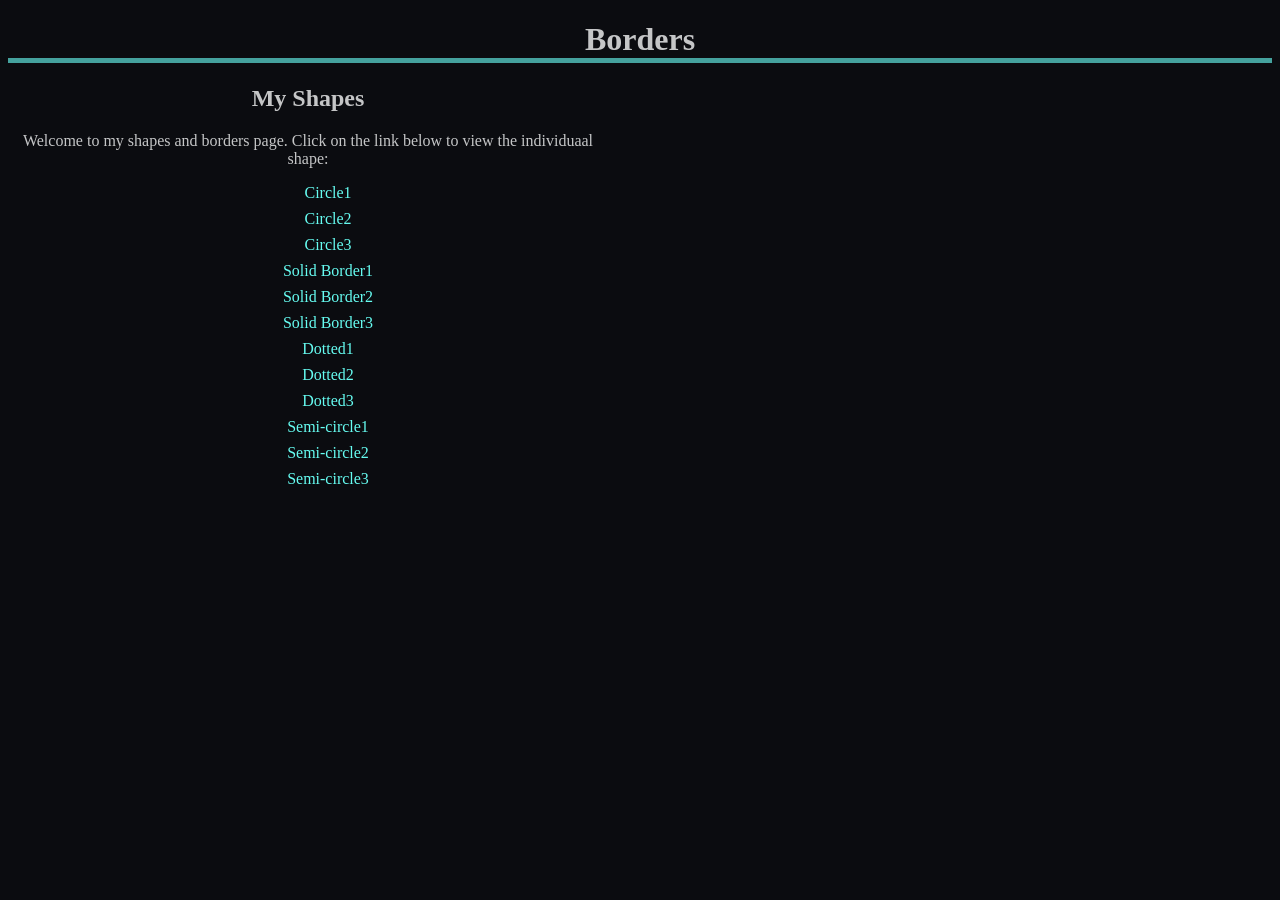
<file: index.html>
<!DOCTYPE html>
<html lang="en">
<head>
    <meta charset="UTF-8">
    <meta name="viewport" content="width=device-width, initial-scale=1.0">
    <title>Borders</title>
    <link rel="stylesheet" href="assets/css/style1.css">
</head>
<body>
    <h1 class="head">Borders</h1>
    <div class="borders">
        <h2>My Shapes</h2>
        <p>Welcome to my shapes and borders page. Click on the link below to view the individuaal shape:</p>
        <ul>
            <li><a href="circle1.html">Circle1</a></li>
            <li><a href="circle2.html">Circle2</a></li>
            <li><a href="circle3.html">Circle3</a></li>
            <li><a href="solid1.html">Solid Border1</a></li>
            <li><a href="solid2.html">Solid Border2</a></li>
            <li><a href="solid3.html">Solid Border3</a></li>
            <li><a href="dotted1.html">Dotted1</a></li>
            <li><a href="dotted2.html">Dotted2</a></li>
            <li><a href="dotted3.html">Dotted3</a></li>
            <li><a href="semi1.html">Semi-circle1</a></li>
            <li><a href="semi2.html">Semi-circle2</a></li>
            <li><a href="semi3.html">Semi-circle3</a></li>
        </ul>
    </div>
</body>
</html>
</file>
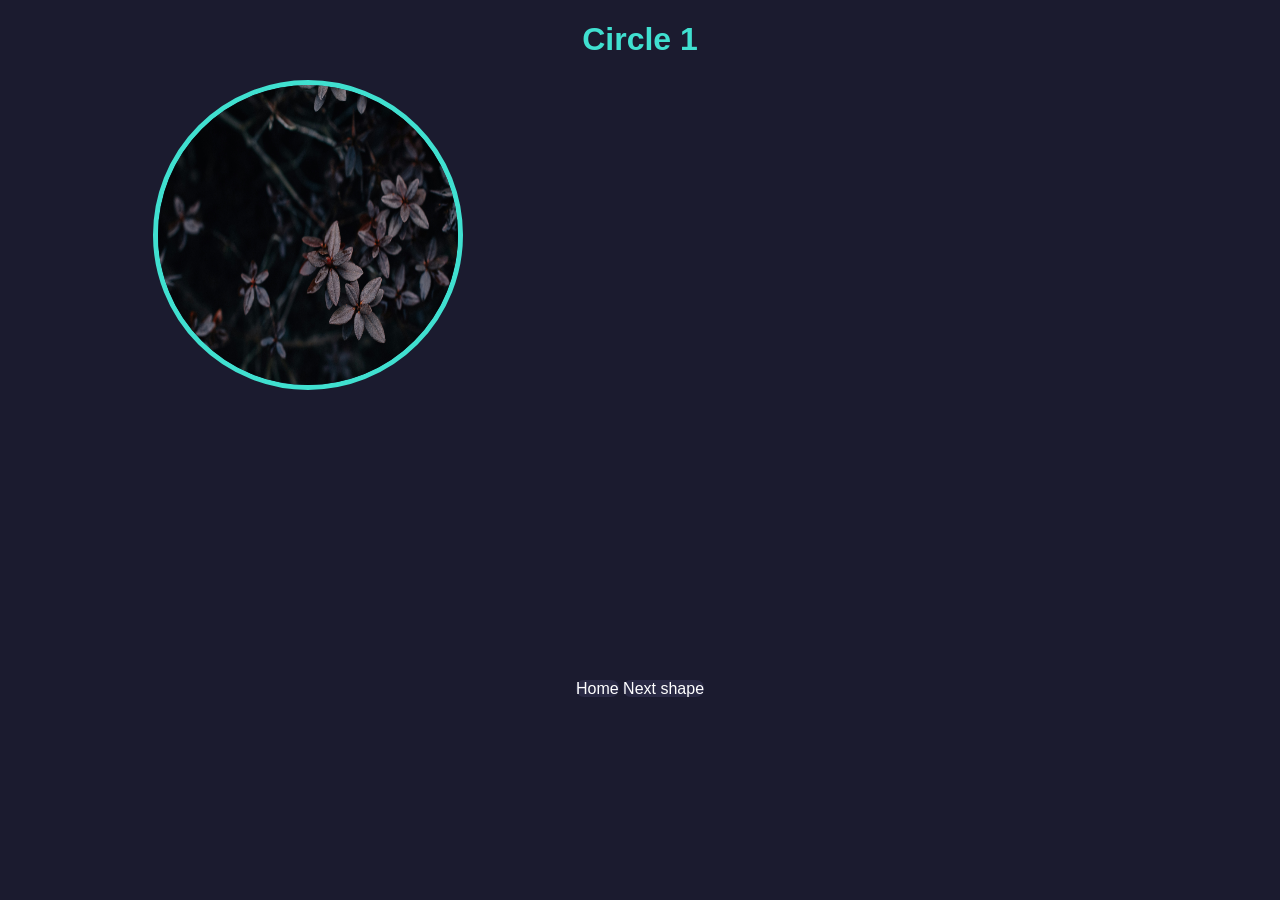
<file: circle1.html>
<!DOCTYPE html>
<html lang="en">
<head>
    <meta charset="UTF-8">
    <meta name="viewport" content="width=device-width, initial-scale=1.0">
    <link rel="stylesheet" href="assets/css/style2.css">
    <title>Circle 1</title>
    <link rel="stylesheet" href="assets/css/style2.css">
</head>
<body>
    <h1>Circle 1</h1>
    <div class="container">
        <div class="circle">
             <img src="assets/images/pic5.jpg" alt="">
        </div>
    </div>
    <nav>
    <a href="index.html">Home</a>
    <a href="circle2.html">Next shape</a>
    </nav>
</body>
</html>
</file>
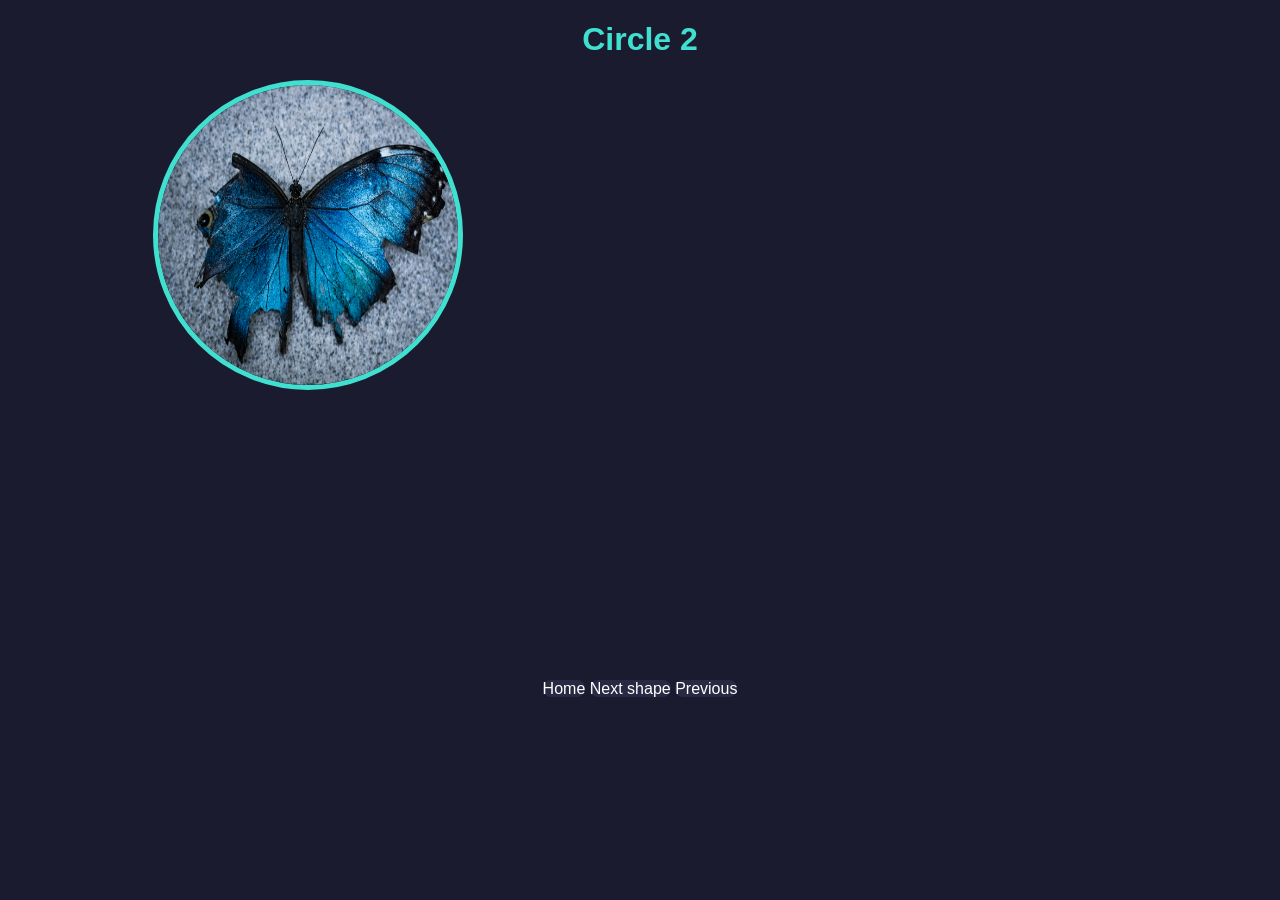
<file: circle2.html>
<!DOCTYPE html>
<html lang="en">
<head>
    <meta charset="UTF-8">
    <meta name="viewport" content="width=device-width, initial-scale=1.0">
    <title>Circle 2</title>
    <link rel="stylesheet" href="assets/css/style2.css">
</head>
<body>
    <h1>Circle 2</h1>
    <div class="container">
        <div class="circle">
             <img src="assets/images/pic2.jpg" alt="">
        </div>
    </div>
    <nav>
    <a href="index.html">Home</a>
    <a href="circle3.html">Next shape</a>
    <a href="circle1.html">Previous</a>
    </nav>
</body>
</html>
</file>
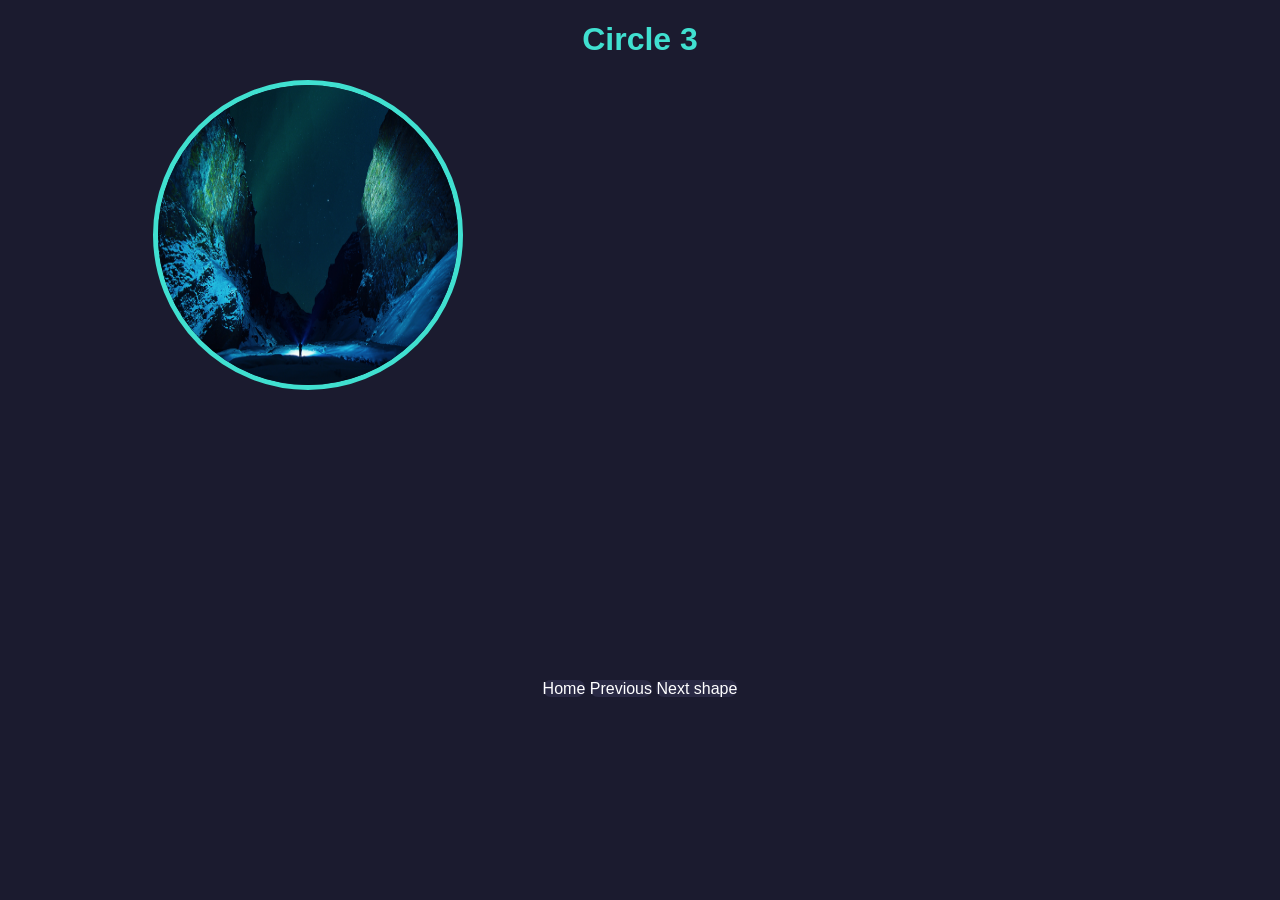
<file: circle3.html>
<!DOCTYPE html>
<html lang="en">
<head>
    <meta charset="UTF-8">
    <meta name="viewport" content="width=device-width, initial-scale=1.0">
    <title>Circle 2</title>
    <link rel="stylesheet" href="assets/css/style2.css">
</head>
<body>
   <h1>Circle 3</h1>
    <div class="container">
        <div class="circle">
             <img src="assets/images/pic3.jpg" alt="">
        </div>
    </div>
    <nav>
    <a href="index.html">Home</a>
    <a href="circle2.html">Previous</a>
    <a href="solid1.html">Next shape</a> 
    </nav>
</body>
</html>
</file>
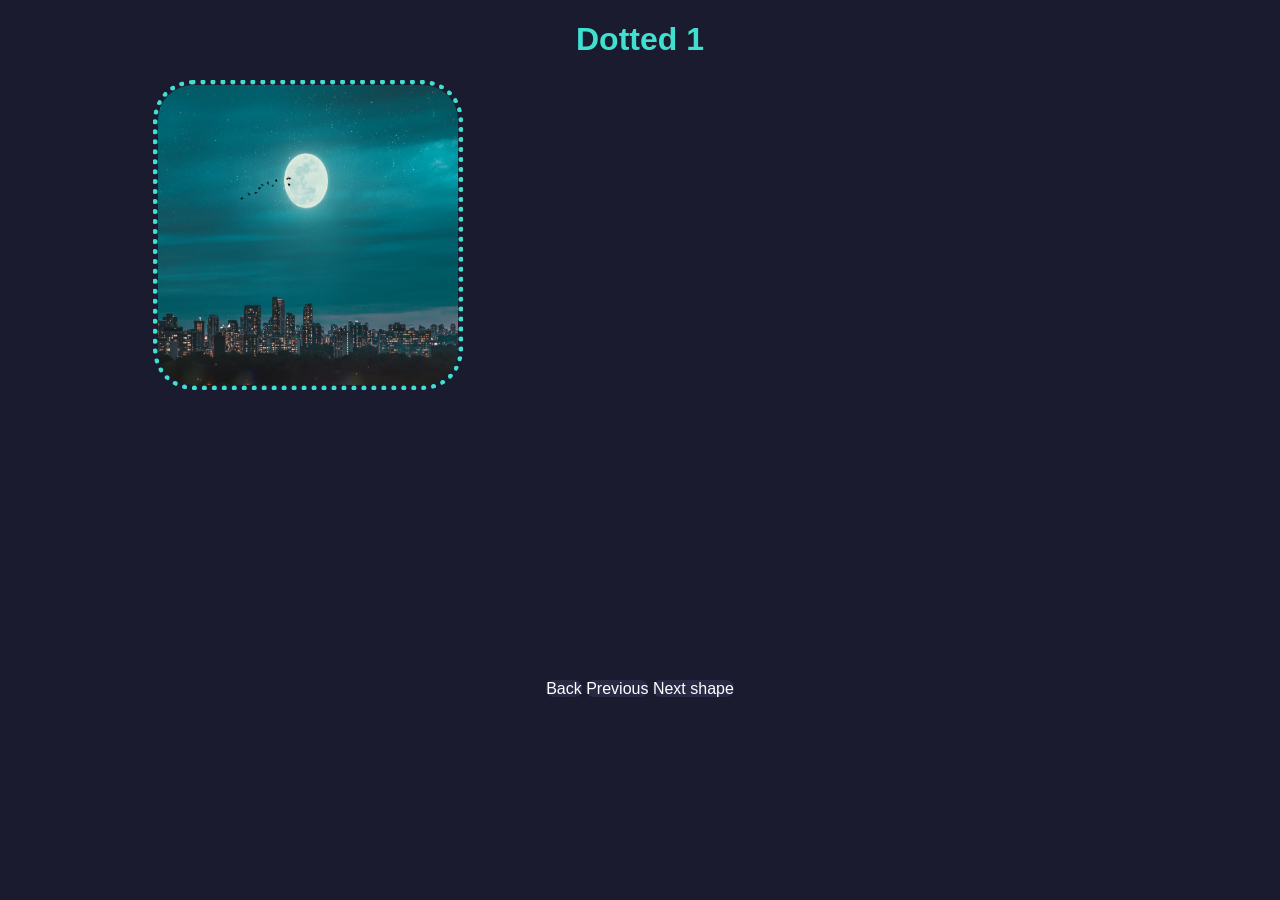
<file: dotted1.html>
<!DOCTYPE html>
<html lang="en">
<head>
    <meta charset="UTF-8">
    <meta name="viewport" content="width=device-width, initial-scale=1.0">
    <title>Dotted 1</title>
    <link rel="stylesheet" href="assets/css/style2.css">
</head>
<body>
    <h1>Dotted 1</h1>
    <div class="container">
        <div class="dotted">
             <img src="assets/images/pic4.jpg" alt="">
        </div>
    </div>
    <nav>
    <a href="index.html">Back</a>
    <a href="solid3.html">Previous</a>
    <a href="dotted2.html">Next shape</a> 
    </nav>
</body>
</html>
</file>
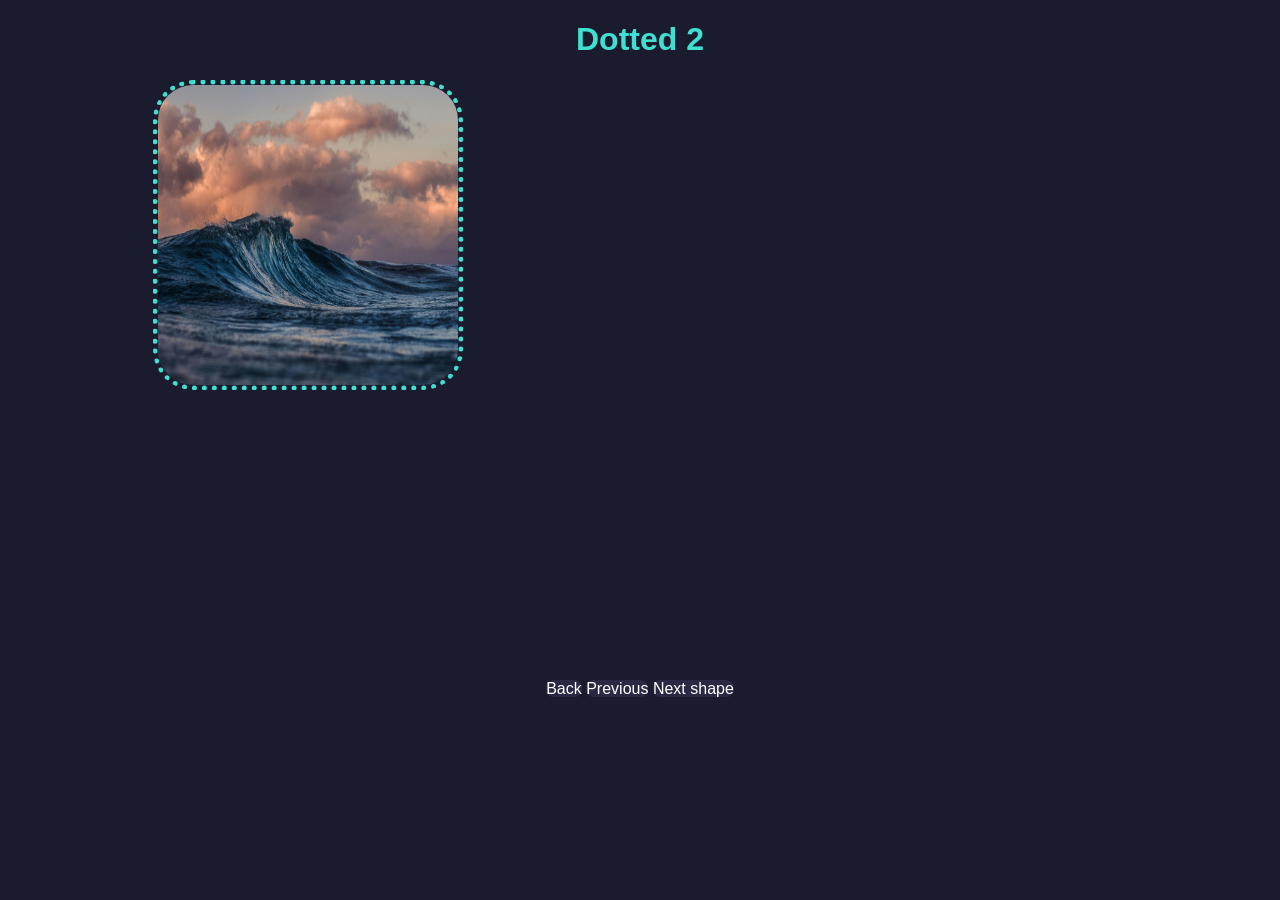
<file: dotted2.html>
<!DOCTYPE html>
<html lang="en">
<head>
    <meta charset="UTF-8">
    <meta name="viewport" content="width=device-width, initial-scale=1.0">
    <title>Document</title>
    <link rel="stylesheet" href="assets/css/style2.css">
</head>
<body>
    <h1>Dotted 2</h1>
    <div class="container">
        <div class="dotted">
             <img src="assets/images/pic10.jpg" alt="">
        </div>
    </div>
    <nav>
    <a href="index.html">Back</a>
    <a href="dotted1.html">Previous</a>
    <a href="dotted3.html">Next shape</a> 
    </nav>
</body>
</html>
</file>
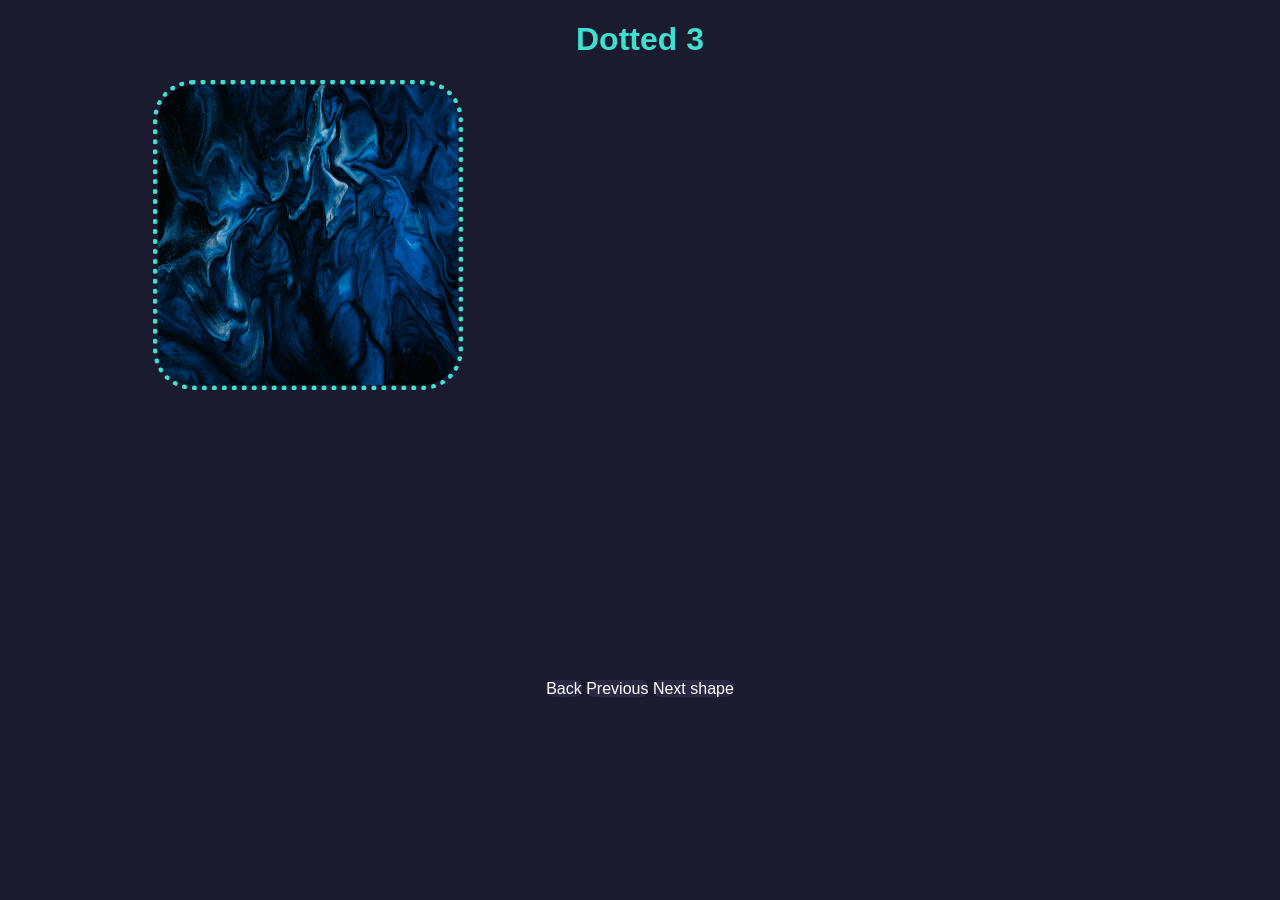
<file: dotted3.html>
<!DOCTYPE html>
<html lang="en">
<head>
    <meta charset="UTF-8">
    <meta name="viewport" content="width=device-width, initial-scale=1.0">
    <title>Dotted 3</title>
    <link rel="stylesheet" href="assets/css/style2.css">
</head>
<body>
    <h1>Dotted 3</h1>
    <div class="container">
        <div class="dotted">
             <img src="assets/images/pic1.jpg" alt="">
        </div>
    </div>
    <nav>
    <a href="index.html">Back</a>
    <a href="dotted2.html">Previous</a>
    <a href="semi1.html">Next shape</a> 
    </nav>
</body>
</html>
</file>
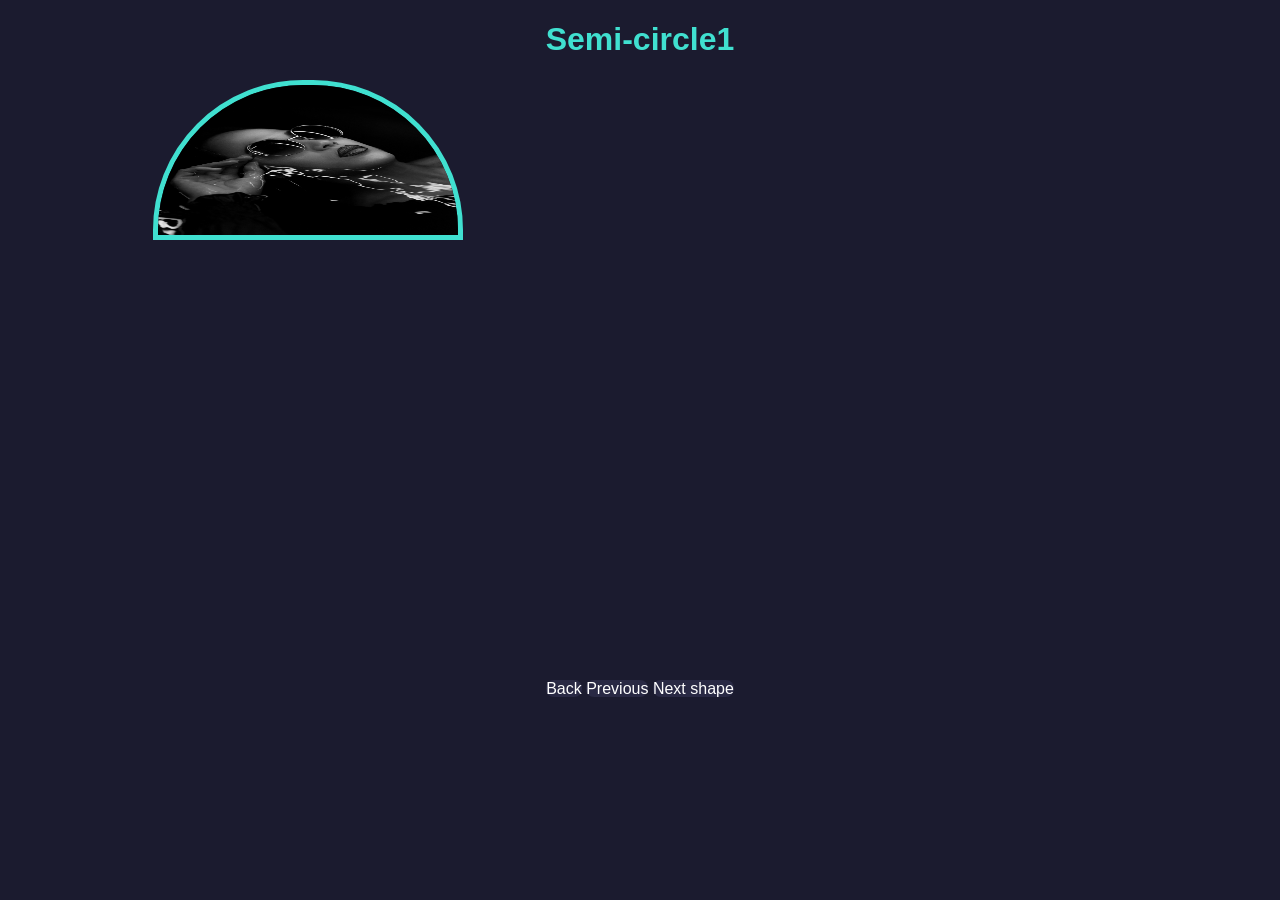
<file: semi1.html>
<!DOCTYPE html>
<html lang="en">
<head>
    <meta charset="UTF-8">
    <meta name="viewport" content="width=device-width, initial-scale=1.0">
    <title>Semi-circles</title>
    <link rel="stylesheet" href="assets/css/style2.css">
</head>
<body>
    <h1>Semi-circle1</h1>
    <div class="container">
        <div class="semi">
             <img src="assets/images/pic9.jpg" alt="">
        </div>
    </div>
    <nav>
    <a href="index.html">Back</a>
    <a href="dotted3.html">Previous</a>
    <a href="semi2.html">Next shape</a> 
    </nav>
</body>
</html>
</file>
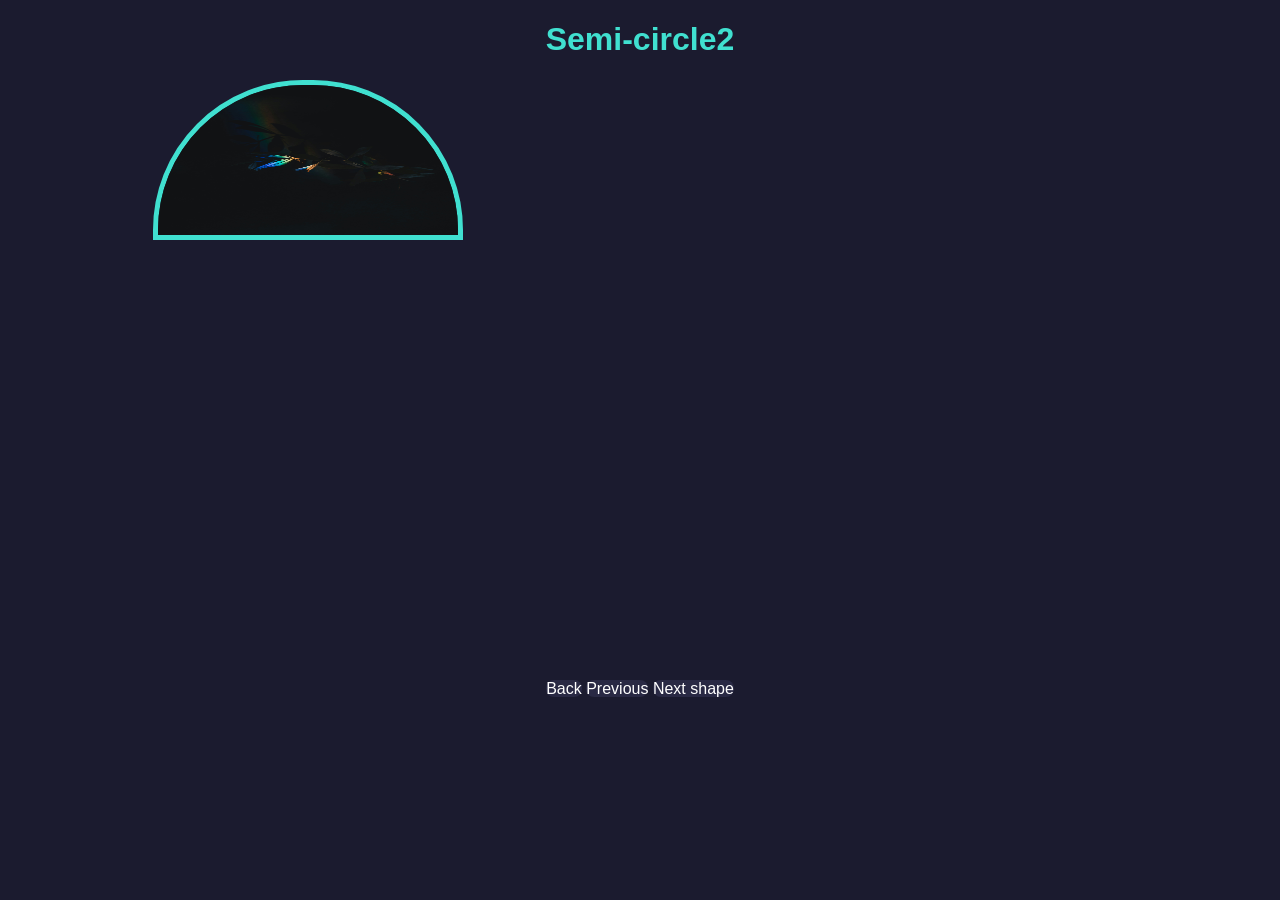
<file: semi2.html>
<!DOCTYPE html>
<html lang="en">
<head>
    <meta charset="UTF-8">
    <meta name="viewport" content="width=device-width, initial-scale=1.0">
    <title>Semi-circle2</title>
    <link rel="stylesheet" href="assets/css/style2.css">
</head>
<body>
    <h1>Semi-circle2</h1>
    <div class="container">
        <div class="semi">
             <img src="assets/images/pic6.jpg" alt="">
        </div>
    </div>
    <nav>
    <a href="index.html">Back</a>
    <a href="semi1.html">Previous</a>
    <a href="semi3.html">Next shape</a> 
    </nav>
</body>
</html>
</file>
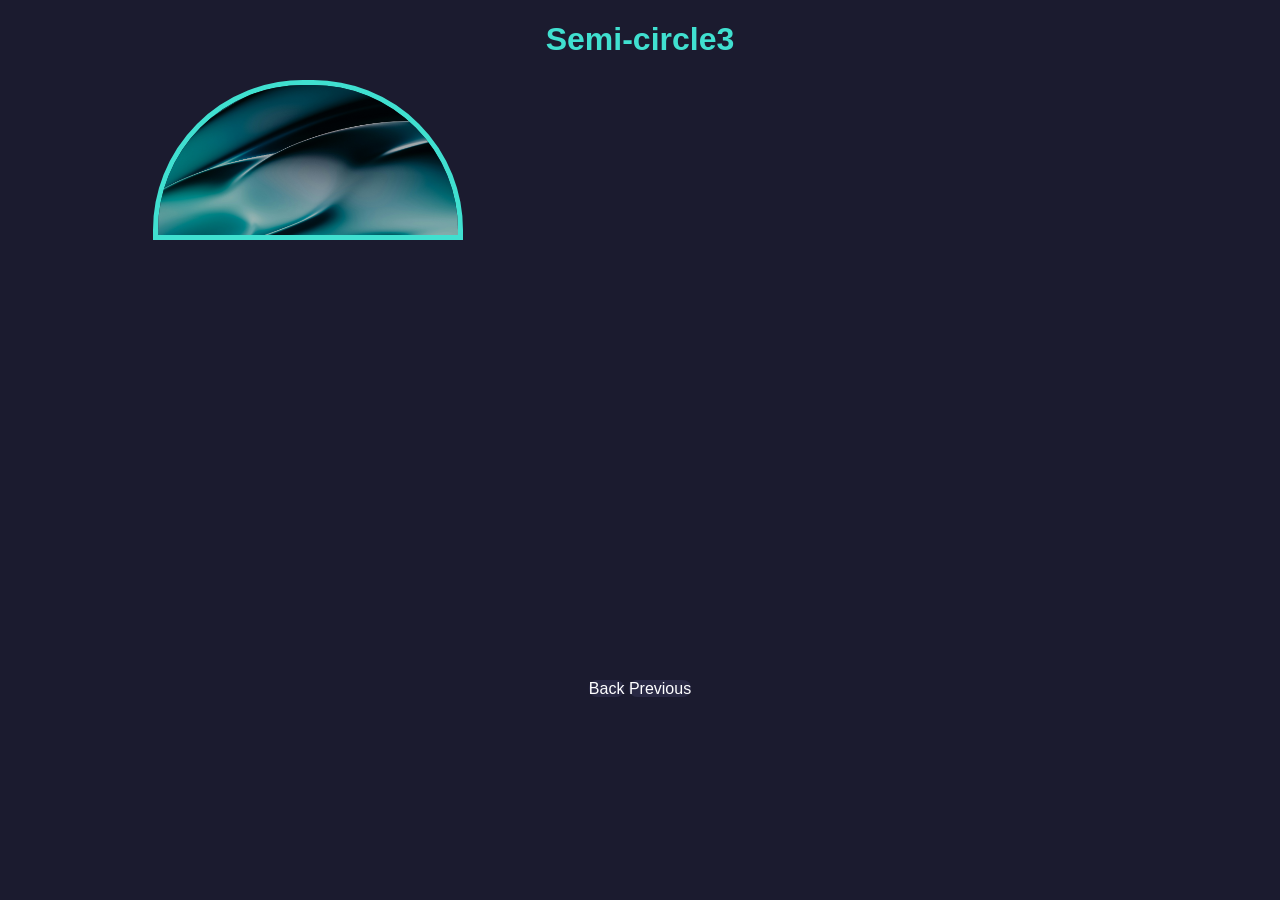
<file: semi3.html>
<!DOCTYPE html>
<html lang="en">
<head>
    <meta charset="UTF-8">
    <meta name="viewport" content="width=device-width, initial-scale=1.0">
    <title>Semi-circle3</title>
    <link rel="stylesheet" href="assets/css/style2.css">
</head>
<body>
    <h1>Semi-circle3</h1>
    <div class="container">
        <div class="semi">
             <img src="assets/images/pic7.jpg" alt="">
        </div>
    </div>
    <nav>
    <a href="index.html">Back</a>
    <a href="semi2.html">Previous</a>
    </nav>
</body>
</html>
</file>
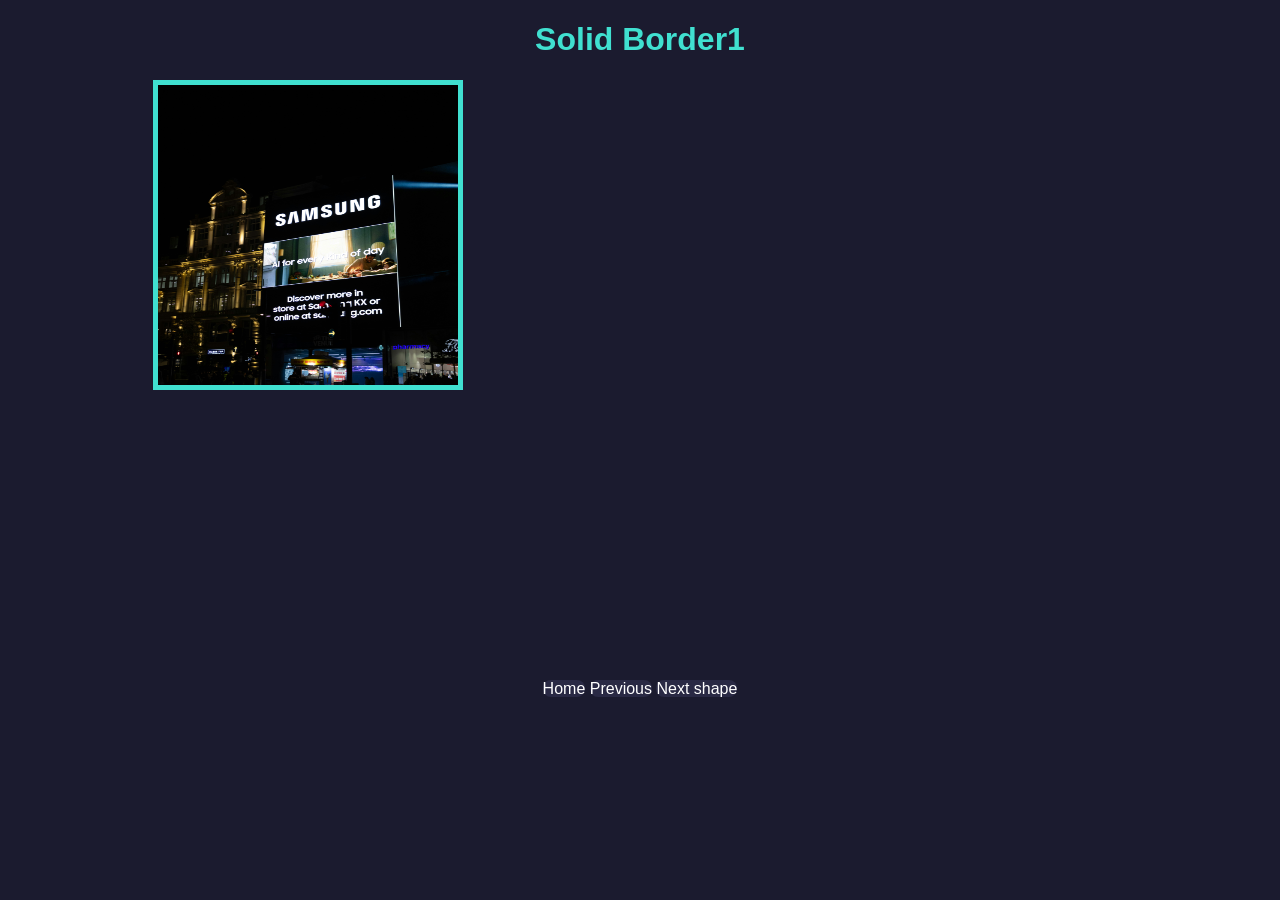
<file: solid1.html>
<!DOCTYPE html>
<html lang="en">
<head>
    <meta charset="UTF-8">
    <meta name="viewport" content="width=device-width, initial-scale=1.0">
    <title>Solid Borders</title>
    <link rel="stylesheet" href="assets/css/style2.css">
</head>
<body>
    <h1>Solid Border1</h1>
    <div class="container">
        <div class="solid">
             <img src="assets/images/pic11.jpg" alt="">
        </div>
    </div>
    <nav>
    <a href="index.html">Home</a>
    <a href="circle3.html">Previous</a>
    <a href="solid2.html">Next shape</a> 
    </nav>
</body>
</html>
</file>
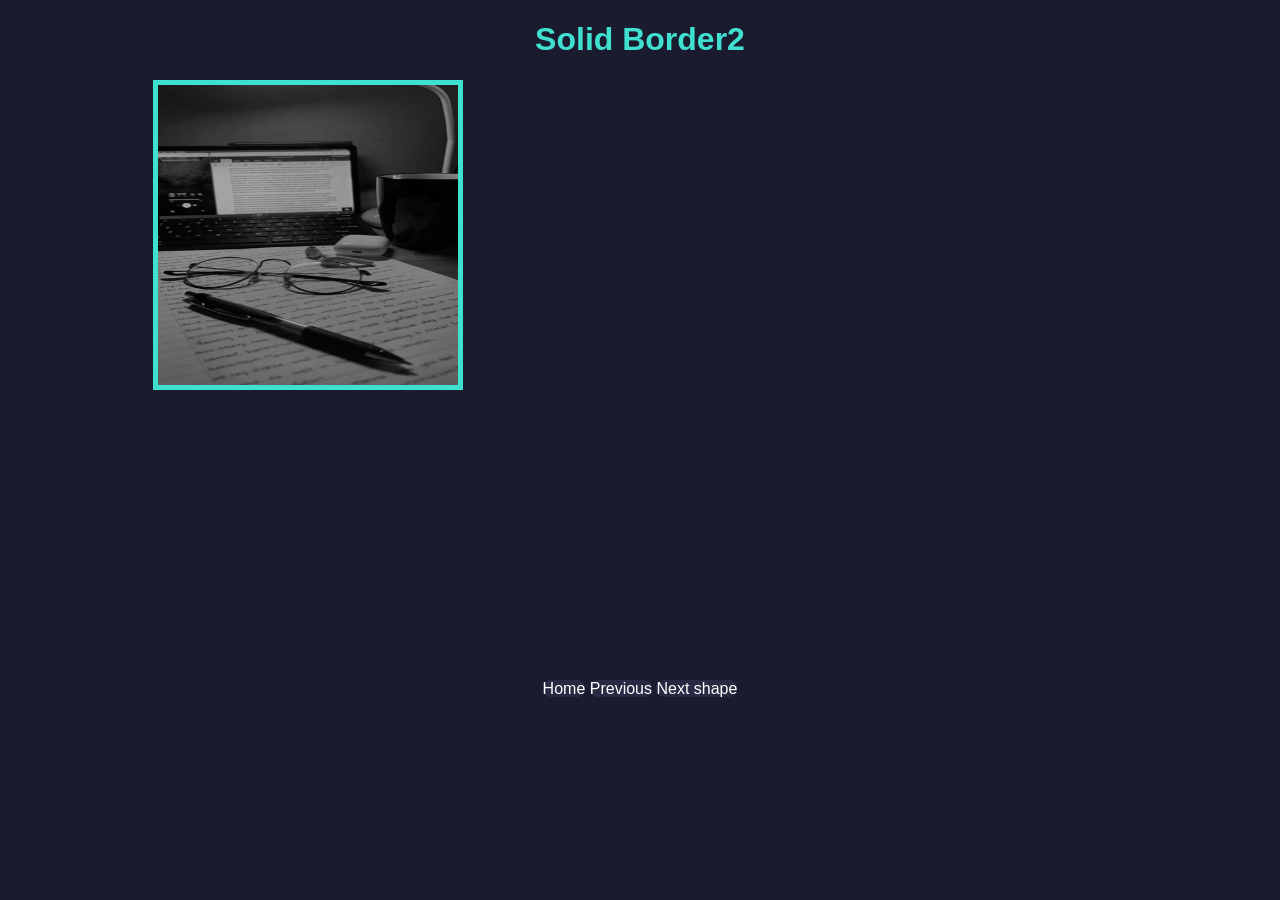
<file: solid2.html>
<!DOCTYPE html>
<html lang="en">
<head>
    <meta charset="UTF-8">
    <meta name="viewport" content="width=device-width, initial-scale=1.0">
    <title>Solid Border2</title>
    <link rel="stylesheet" href="assets/css/style2.css">
</head>
<body>
    <h1>Solid Border2</h1>
    <div class="container">
        <div class="solid">
             <img src="assets/images/pic12.jpg" alt="">
        </div>
    </div>
    <nav>
    <a href="index.html">Home</a>
    <a href="solid1.html">Previous</a>
    <a href="solid3.html">Next shape</a> 
    </nav>
</body>
</html>
</file>
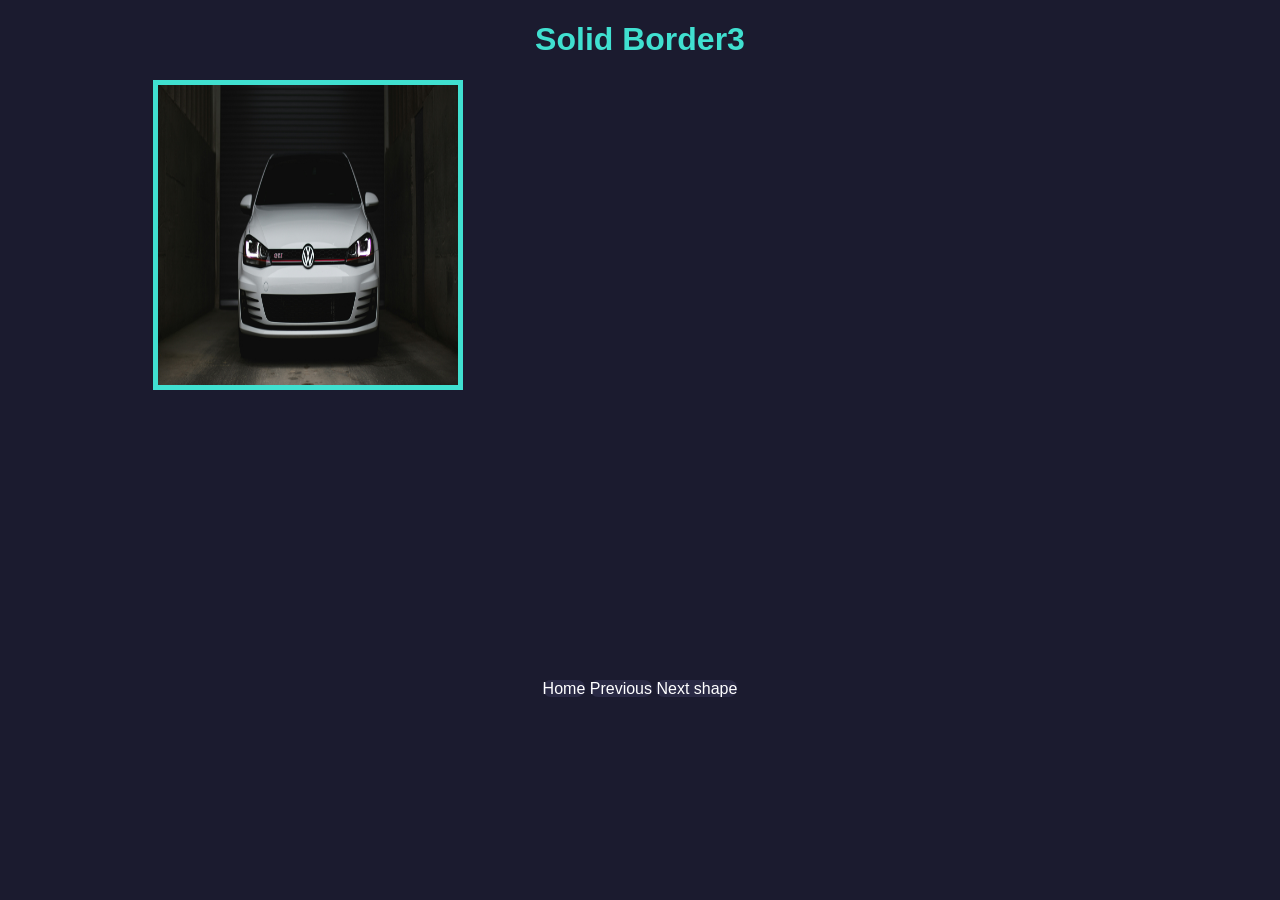
<file: solid3.html>
<!DOCTYPE html>
<html lang="en">
<head>
    <meta charset="UTF-8">
    <meta name="viewport" content="width=device-width, initial-scale=1.0">
    <title>Solid Borders 3</title>
    <link rel="stylesheet" href="assets/css/style2.css">
</head>
<body>
    <h1>Solid Border3</h1>
    <div class="container">
        <div class="solid">
             <img src="assets/images/pic13.jpg" alt="">
        </div>
    </div>
    <nav>
    <a href="index.html">Home</a>
    <a href="solid2.html">Previous</a>
    <a href="dotted1.html">Next shape</a> 
    </nav>
</body>
</html>
</file>
<file: assets/css/style1.css>
body{
    background-color: #0b0c10;
    color: #c5c6c7;
    text-align: center;
}
.head{
    border-bottom: 5px solid #45a29e;
}
.borders{
    width: 600px;
    height: 600px;
}
.borders ul{
    list-style: none;
}
.borders li{
    margin: 8px;
}
.borders a{
    color: #66fcf1;
    text-decoration: none;
}
</file>
<file: assets/css/style2.css>
body{
    background-color: #1b1b2f;
    color: white;
    font-family: Arial, sans-serif;
    text-align: center;
}
h1{
    color: turquoise;
}
.container{
    width: 600px;
    height: 600px;
}
.container img{
    width: 300px;
    height: 300px;
}

.circle img{
    width: 300px;
    height: 300px;
    border-radius: 50%;
    border: 5px solid turquoise;
}

.dotted img{
    width: 300px;
    height: 300px;
    border: 5px dotted turquoise;
    border-radius: 40px;
}

.semi img{
    width: 300px;
    height: 150px;
    border-radius: 150px 150px 0 0;
    border: 5px solid turquoise;;
}

.solid img{
    width: 300px;
    height: 300px;
    border: 5px solid turquoise;
}
nav a{
    color: white;
    text-decoration: none;
    background-color: #292944;
    border-radius: 8px;
}
</file>
